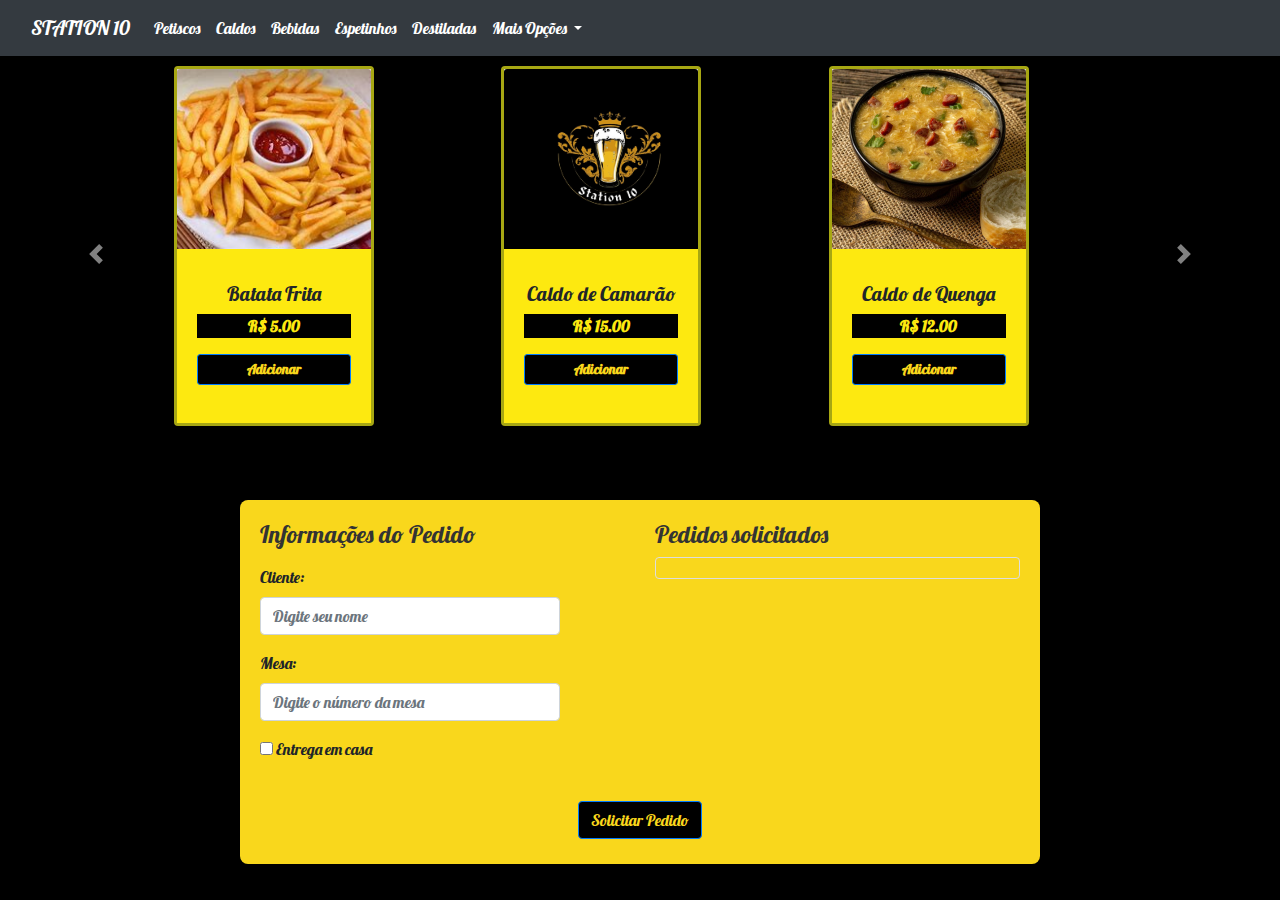
<file: index.html>
<!DOCTYPE html>
<html lang="pt-br">
<head>
    <meta charset="UTF-8">
    <meta name="viewport" content="width=device-width, initial-scale=1.0">
    <title>Cardápio do Restaurante</title>
    <link rel="preconnect" href="https://fonts.googleapis.com">
<link rel="preconnect" href="https://fonts.gstatic.com" crossorigin>
<link href="https://fonts.googleapis.com/css2?family=Lobster&family=Mulish:ital,wght@0,200..1000;1,200..1000&family=Ubuntu:ital,wght@0,300;0,400;0,500;0,700;1,300;1,400;1,500;1,700&display=swap" rel="stylesheet">
    <link rel="stylesheet" href="styles.css">
    <link href="https://stackpath.bootstrapcdn.com/bootstrap/4.5.2/css/bootstrap.min.css" rel="stylesheet">
</head>
<body>
    <!-- Barra de Navegação -->
    <nav class="navbar navbar-expand-lg navbar-dark bg-dark">
        <div class="container-fluid">
            <a class="navbar-brand" href="#">STATION 10</a>
            <button class="navbar-toggler" type="button" data-toggle="collapse" data-target="#navbarSupportedContent" aria-controls="navbarSupportedContent" aria-expanded="false" aria-label="Toggle navigation">
                <span class="navbar-toggler-icon"></span>
            </button>
            <div class="collapse navbar-collapse" id="navbarSupportedContent">
                <ul class="navbar-nav mr-auto mb-2 mb-lg-0">
                    <!-- Categorias principais -->
                    <li class="nav-item">
                        <a class="nav-link" href="#" onclick="filtrarCategoria('Petiscos')">Petiscos</a>
                    </li>
                    <li class="nav-item">
                        <a class="nav-link" href="#" onclick="filtrarCategoria('Caldo')">Caldos</a>
                    </li>
                    <li class="nav-item">
                        <a class="nav-link" href="#" onclick="filtrarCategoria('Bebidas')">Bebidas</a>
                    </li>
                    <li class="nav-item">
                        <a class="nav-link" href="#" onclick="filtrarCategoria('Espetinhos')">Espetinhos</a>
                    </li>
                    <li class="nav-item">
                        <a class="nav-link" href="#" onclick="filtrarCategoria('Destiladas')">Destiladas</a>
                    </li>
                    <!-- Dropdown para categorias adicionais -->
                    <li class="nav-item dropdown">
                        <a class="nav-link dropdown-toggle" href="#" role="button" data-toggle="dropdown" aria-expanded="false">
                            Mais Opções
                        </a>
                        <ul class="dropdown-menu">
                            <li><a class="dropdown-item" href="#" onclick="filtrarCategoria('Lanche')">Lanches</a></li>
                            <li><a class="dropdown-item" href="#" onclick="filtrarCategoria('Refrigerantes')">Refrigerantes</a></li>
                            <li><a class="dropdown-item" href="#" onclick="filtrarCategoria('Combos')">Combos</a></li>
                        </ul>
                    </li>
                </ul>
            </div>
        </div>
    </nav>
      
        

        <!-- Carrossel de itens do cardápio -->
        <div id="menu-carousel" class="carousel slide" data-ride="carousel">
            <div class="carousel-inner" id="menu">
                <div id="slide">
                     <!-- Itens do carrossel serão inseridos aqui dinamicamente -->
                </div>
            </div>
            <a class="carousel-control-prev" href="#menu-carousel" role="button" data-slide="prev">
                <span class="carousel-control-prev-icon" aria-hidden="true"></span>
                <span class="sr-only">Anterior</span>
            </a>
            <a class="carousel-control-next" href="#menu-carousel" role="button" data-slide="next">
                <span class="carousel-control-next-icon" aria-hidden="true"></span>
                <span class="sr-only">Próximo</span>
            </a>
        </div>

<!-- Seção de pedidos -->
<div id="pedido" class="mt-5 container">
    <div class="row">
        <!-- Campos de preenchimento à esquerda -->
        <div class="col-md-6">
            <h3>Informações do Pedido</h3>
            
            <!-- Nome do Cliente -->
            <div class="form-group mt-3">
                <label for="nomeCliente">Cliente:</label>
                <input type="text" id="nomeCliente" class="form-control" placeholder="Digite seu nome" required>
            </div>
            
            <!-- Número da Mesa -->
            <div class="form-group">
                <label for="numeroMesa">Mesa:</label>
                <input type="text" id="numeroMesa" class="form-control" placeholder="Digite o número da mesa" required>
            </div>

            <!-- Checkbox para pedido em casa -->
    <div class="form-group mt-3">
    <input type="checkbox" id="pedidoEmCasa" onclick="toggleEndereco(); exibirTaxaEntrega();">
    <label for="pedidoEmCasa">Entrega em casa</label>
    <!-- Texto pequeno para taxa de entrega -->
    <p id="textoTaxaEntrega" style="display: none; font-size: 0.8em; color: black; margin-top: 5px; font-weight: bolder;">A taxa para entrega é de R$ 3,00.</p>
    </div>

            <!-- Campos de endereço (ocultos por padrão) -->
            <div id="enderecoCliente" style="display: none;">
                <div class="form-group mt-3">
                    <label for="ruaCliente">Rua:</label>
                    <input type="text" id="ruaCliente" class="form-control" placeholder="Digite o nome da rua">
                </div>
                <div class="form-group">
                    <label for="numeroEndereco">Número:</label>
                    <input type="text" id="numeroEndereco" class="form-control" placeholder="Digite o número">
                </div>
                <div class="form-group mt-3">
                    <label for="complemento">Ponto de referência:</label>
                    <input type="text" id="complemento" class="form-control" placeholder="Digite um ponto de referência">
                </div>
            </div>
        </div>

        <!-- Resumo do pedido à direita -->
        <div class="col-md-6">
            <h3>Pedidos solicitados</h3>
            <ul id="lista-pedido" class="list-group">
                <!-- Itens selecionados vão aparecer aqui -->
            </ul>
        </div>
    </div>

    <!-- Linha para o botão de enviar, fica centralizado abaixo da seção em telas menores -->
    <div class="row">
        <div class="col-12 text-center mt-3">
            <button class="btn btn-primary" onclick="enviarPedido()">Solicitar Pedido</button>
        </div>
    </div>
</div>

    <!-- Scripts do Bootstrap, jQuery e Popper.js -->
    <script src="https://code.jquery.com/jquery-3.5.1.min.js"></script>
    <script src="https://cdn.jsdelivr.net/npm/popper.js@1.16.0/dist/umd/popper.min.js"></script>
    <script src="https://stackpath.bootstrapcdn.com/bootstrap/4.5.2/js/bootstrap.min.js"></script>
    <script src="script.js"></script>
</body>
</html>
</file>
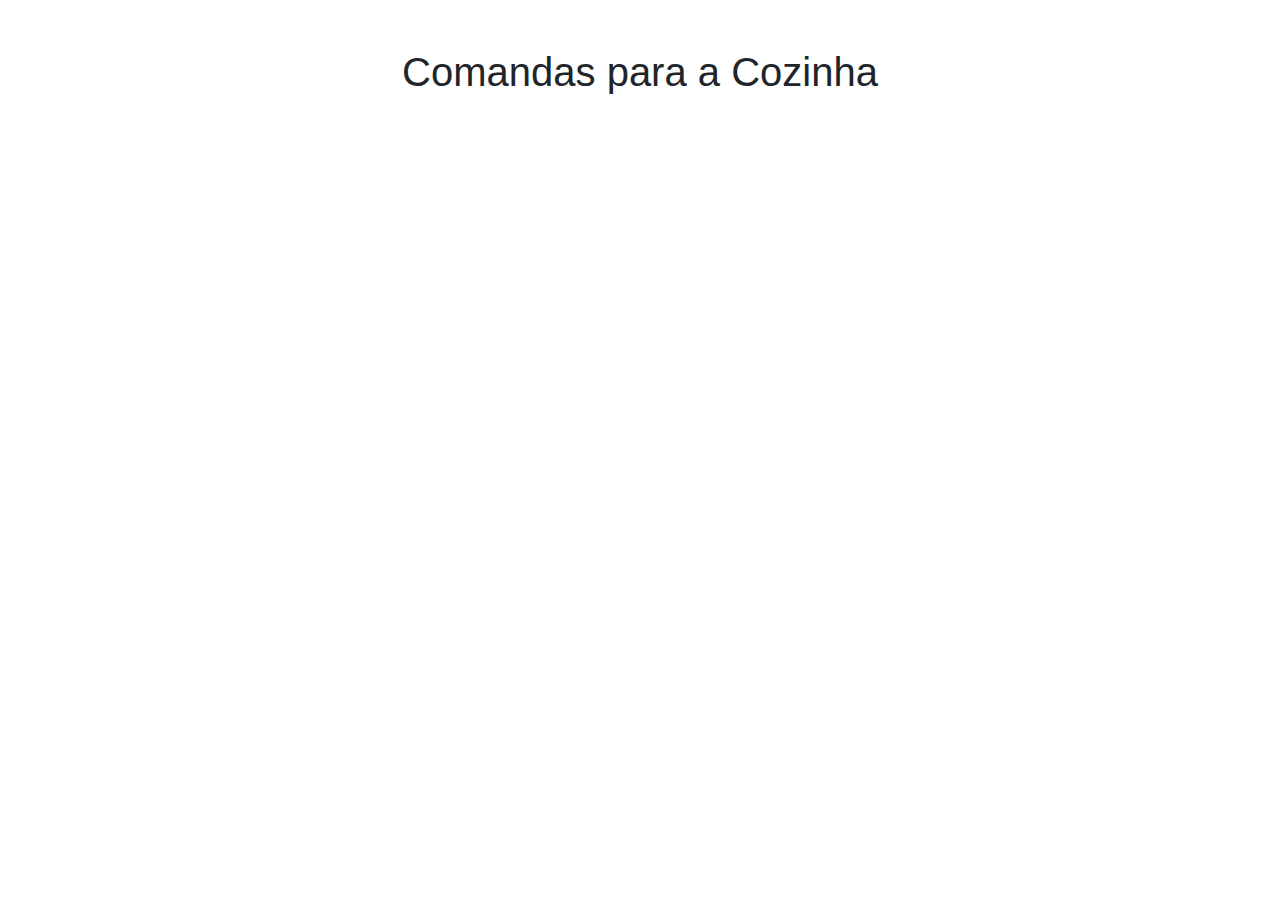
<file: cozinha.html>
<!DOCTYPE html>
<html lang="pt-br">
<head>
    <meta charset="UTF-8">
    <meta name="viewport" content="width=device-width, initial-scale=1.0">
    <title>Comandas da Cozinha</title>
    <link href="https://stackpath.bootstrapcdn.com/bootstrap/4.5.2/css/bootstrap.min.css" rel="stylesheet">
</head>
<body>
    <div class="container mt-5">
        <h1 class="text-center">Comandas para a Cozinha</h1>
        <div id="comandas">
            <!-- Cada comanda será exibida aqui -->
        </div>
    </div>

    <script>
        // Função para carregar todas as comandas pendentes
        function carregarComandas() {
            const pedidosCozinha = JSON.parse(localStorage.getItem("pedidosCozinha")) || [];
            const comandasContainer = document.getElementById("comandas");
            comandasContainer.innerHTML = ""; // Limpa a exibição anterior

            pedidosCozinha.forEach(pedido => {
                let comandaHTML = `
                    <div class="card mt-3">
                        <div class="card-body">
                            <h5 class="card-title">Comanda ID: ${pedido.id}</h5>
                            <ul class="list-group mb-3">
                                ${pedido.itens.map(item => `<li class="list-group-item">${item.nome} - R$ ${item.preco.toFixed(2)}</li>`).join('')}
                            </ul>
                            <button class="btn btn-success" onclick="completarPedido(${pedido.id})">Marcar como Completo</button>
                        </div>
                    </div>
                `;
                comandasContainer.innerHTML += comandaHTML;
            });
        }

        // Função para marcar um pedido como completo
        function completarPedido(id) {
            let pedidosCozinha = JSON.parse(localStorage.getItem("pedidosCozinha")) || [];
            pedidosCozinha = pedidosCozinha.filter(pedido => pedido.id !== id); // Remove o pedido com o ID correspondente
            localStorage.setItem("pedidosCozinha", JSON.stringify(pedidosCozinha));
            carregarComandas(); // Atualiza a exibição
        }

        // Carrega todas as comandas ao abrir a página
        carregarComandas();
    </script>
</body>
</html>
</file>
<file: styles.css>
body {
    background-color: black !important; 
    color: #000000; 
    font-family: 'Lobster', sans-serif !important;
}

#nomeCliente {
    max-width: 300px;
}

#numeroMesa {
    max-width: 300px;
}

.bola {
    background-color: deeppink;
}

.card {
    height: 360px; /* Deixe a altura automática para acomodar o conteúdo */
    margin: 10px; /* Centraliza o card dentro da coluna */
    width: 200px;
    flex-direction: column; /* Alinha o conteúdo verticalmente */
    background-color: #f9d71c; /* Amarelo suave */
    border: 3px solid #a7a713 !important; /* Borda preta */
    border-radius: 8px; /* Borda arredondada */
    box-shadow: 0 4px 8px rgba(0, 0, 0, 0.2); /* Sombra para dar profundidade */
    transition: transform 0.3s ease, box-shadow 0.3s ease; /* Animações */
}
.card:hover {
    transform: translateY(-5px); /* Leve elevação ao passar o mouse */
    box-shadow: 0 8px 16px rgba(0, 0, 0, 0.3); /* Sombra mais intensa ao passar o mouse */
}

.card-body {
    display: flex; /* Usar flexbox para o corpo do card */
    flex-direction: column; /* Direção vertical */
    flex-grow: 1; /* Faz o card-body ocupar o espaço disponível */
    padding: 10px;
    background-color:  #fde910;
    justify-content: center;
    
}

.card-title {
    font-size: 1.25rem; /* Tamanho da fonte do título */
    color: #000000; /* Texto preto */
    margin-top: 10px;
    margin-bottom: 2px;
    flex-grow: 1; /* Permite que o título ocupe o espaço restante */
}

.card-text {
    font-size: 1rem; /* Tamanho da fonte do texto */
    background-color: black;
    color: #fde910;
    font-weight: bolder;
}


.card-img-top{
    display: flex;
    height: 180px;
    width: 100%;
    object-fit: cover;
}


 #pedido {
    background-color: #f8f9fa;
    padding: 20px;
    border-radius: 8px;
    box-shadow: 0 2px 5px rgba(0, 0, 0, 0.1);
    max-width: 500px;
    margin: auto;
}

#pedido h3 {
    font-size: 1.5rem;
    color: #333;
}

#lista-pedido {
    max-height: 300px;
    overflow-y: auto;
}

.btn-primary:hover {
    background-color: #0056b3; /* Tom de azul um pouco mais escuro */
    transition: 0.3s;
    transform: scale(1.05);
}



.navbar .nav-link {
    color: white  !important; /* Cor do texto dos links */
    background-color: #343a40 !important;
}

.navbar .nav-link:hover {
    color: #FFD700 !important; /* Cor do texto ao passar o mouse */
}

.navbar .navbar-brand {
    color: white !important; /* Cor do texto da marca */
    background-color: #343a40 !important;
}

.navbar .navbar-brand:hover {
    color: #FFD700 !important; /* Cor do texto da marca ao passar o mouse */
}


.container-fluid{
    background-color: #343a40 !important;
}

.btn-primary {
    margin-bottom: 5px; /* Ajuste para melhorar o espaçamento */
    background-color: black !important;
    
}

#pedido {
    background-color: #f9d71c;
    padding: 20px;
    border-radius: 8px;
    box-shadow: 0 2px 5px rgba(0, 0, 0, 0.1);
    max-width: 700px;
    margin: auto;
}

#pedido h3 {
    font-size: 1.5rem;
    color: #333;
}

#lista-pedido {
    max-height: 300px;
    overflow-y: auto;
}

.btn-primary {
    font-size: 1rem;
    padding: 10px 20px;
    color: #f9d71c !important;
    font-weight: bolder;
}

#boti{
 /* Empurra o botão para o final do card */
    background-color: black;
    color: #f9d71c;
    font-weight: bold;
}

#pedido {
    background-color: #f9d71c;
    padding: 20px;
    border-radius: 8px;
    box-shadow: 0 2px 5px rgba(0, 0, 0, 0.1);
    max-width: 800px;
    margin: auto;
}

#lista-pedido {
    max-height: 300px;
    overflow-y: auto;
    border: 1px solid #ddd;
    padding: 10px;
}
@media (max-width: 576px) { /* Para telas pequenas */
    .carousel-item {
        display: flex;
        width: 100%;
        justify-content: center;
    }

    .card-title {
        font-size: 0.5rem; /* Tamanho da fonte do título reduzido */
        font-weight: bolder;
        width: 50px;
        display: flex;
        justify-content: center;
    }

    .card-text {
        font-size: 0.5rem; /* Tamanho da fonte do texto reduzido */
    }

    .btn {
        font-size: 0.1rem; /* Tamanho do botão reduzido */
    }

    .card {
        height: 200px; /* Deixa a altura automática para evitar sobreposição */
        width: 100px; /* Ocupa toda a largura disponível */
        display: flex;
        justify-content: space-between;
    }

    .card-img-top{
        height: 90px;
    }

    #boti{
        font-size: .45rem;
        font-weight: bolder;
        margin-top: auto;
        width: auto;
        display: flex;
        padding: 7px;
        justify-content: center;


    }

    #logu{
        width: 100%;
        height: auto;
    }
    #pedido h3 {
        font-size: 1rem;
    }
    .form-control {
        font-size: 0.7rem;
    }
    #lista-pedido .list-group-item {
        font-size: 0.85rem;
    }
    .btn-primary {
        font-size: 0.9rem;
        padding: 8px 16px;
        width: 100%; /* Ocupa toda a largura disponível em telas pequenas */
    }
    #pedido{
        max-width: 80%;
        max-height: auto;
    }

    .row{
        margin-right: 45px !important;
        gap: 15px;
    }

    .title {
        font-size: 0.5rem; /* Ajuste para um tamanho legível */
        width: 100%; /* O texto ocupará a largura total disponível */
        white-space: normal; /* Permite quebra de linha automática */
        word-wrap: break-word; /* Quebra a palavra se for muito longa */
        word-break: break-word; /* Força quebra se necessário */
        margin-top: 5px; /* Ajusta o espaço entre o topo e o texto */
        position: relative;
        top: -1px; /* Move o texto para cima */

    }

    
}
</file>
